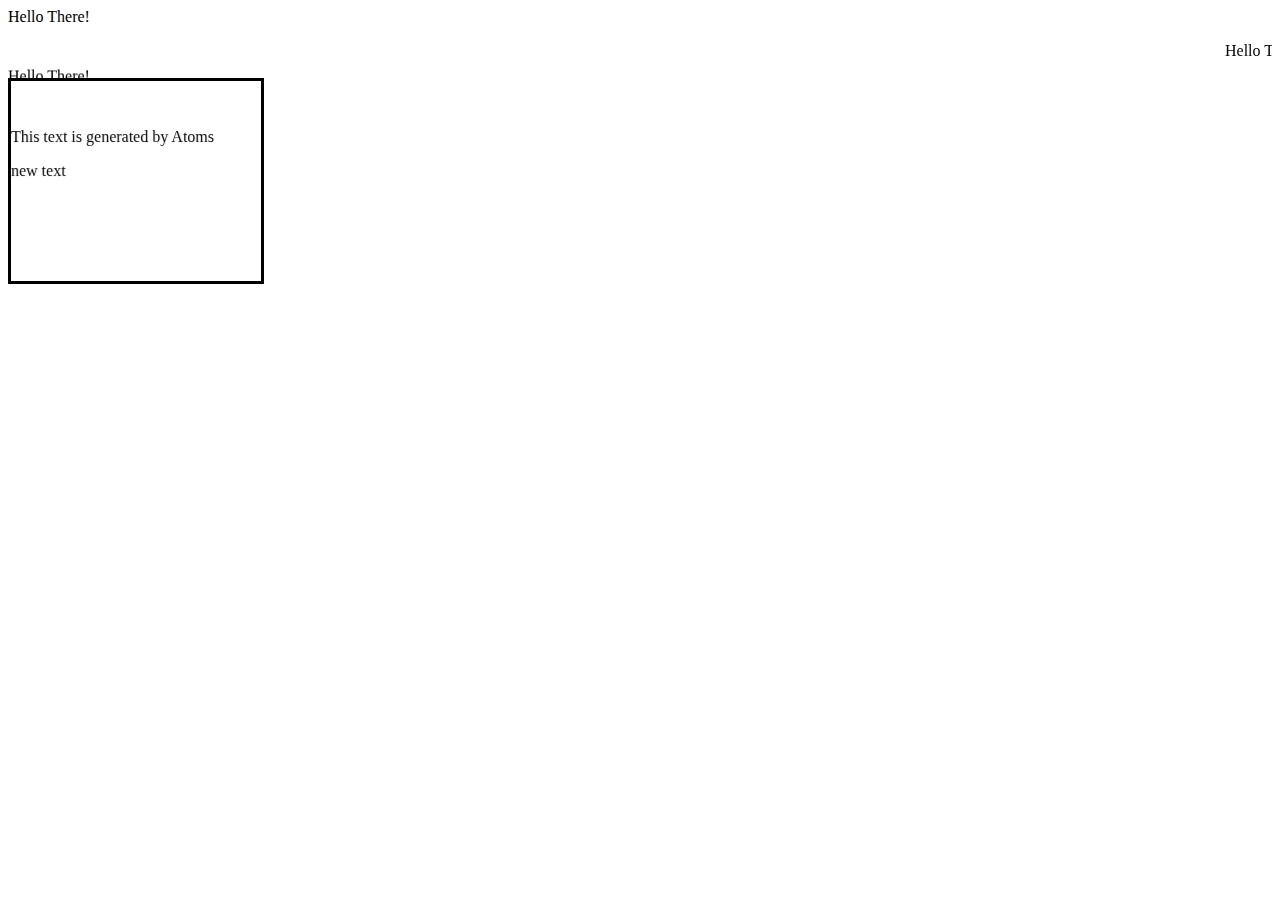
<file: index.html>
<html>

<head>
<title> My first web page </title>
</head>

<body>
<p> Hello There! </p>
<marquee>Hello There!!</marquee>
<marquee direction="up">Hello There!</marquee>
<marquee direction="down" width="250" height="200" behavior="alternate" style="border:solid">
  <marquee behavior="alternate">
    This text is generated by Atoms

    <p> new text </p>
  </marquee>
</marquee>
</body>

</html>
</file>
